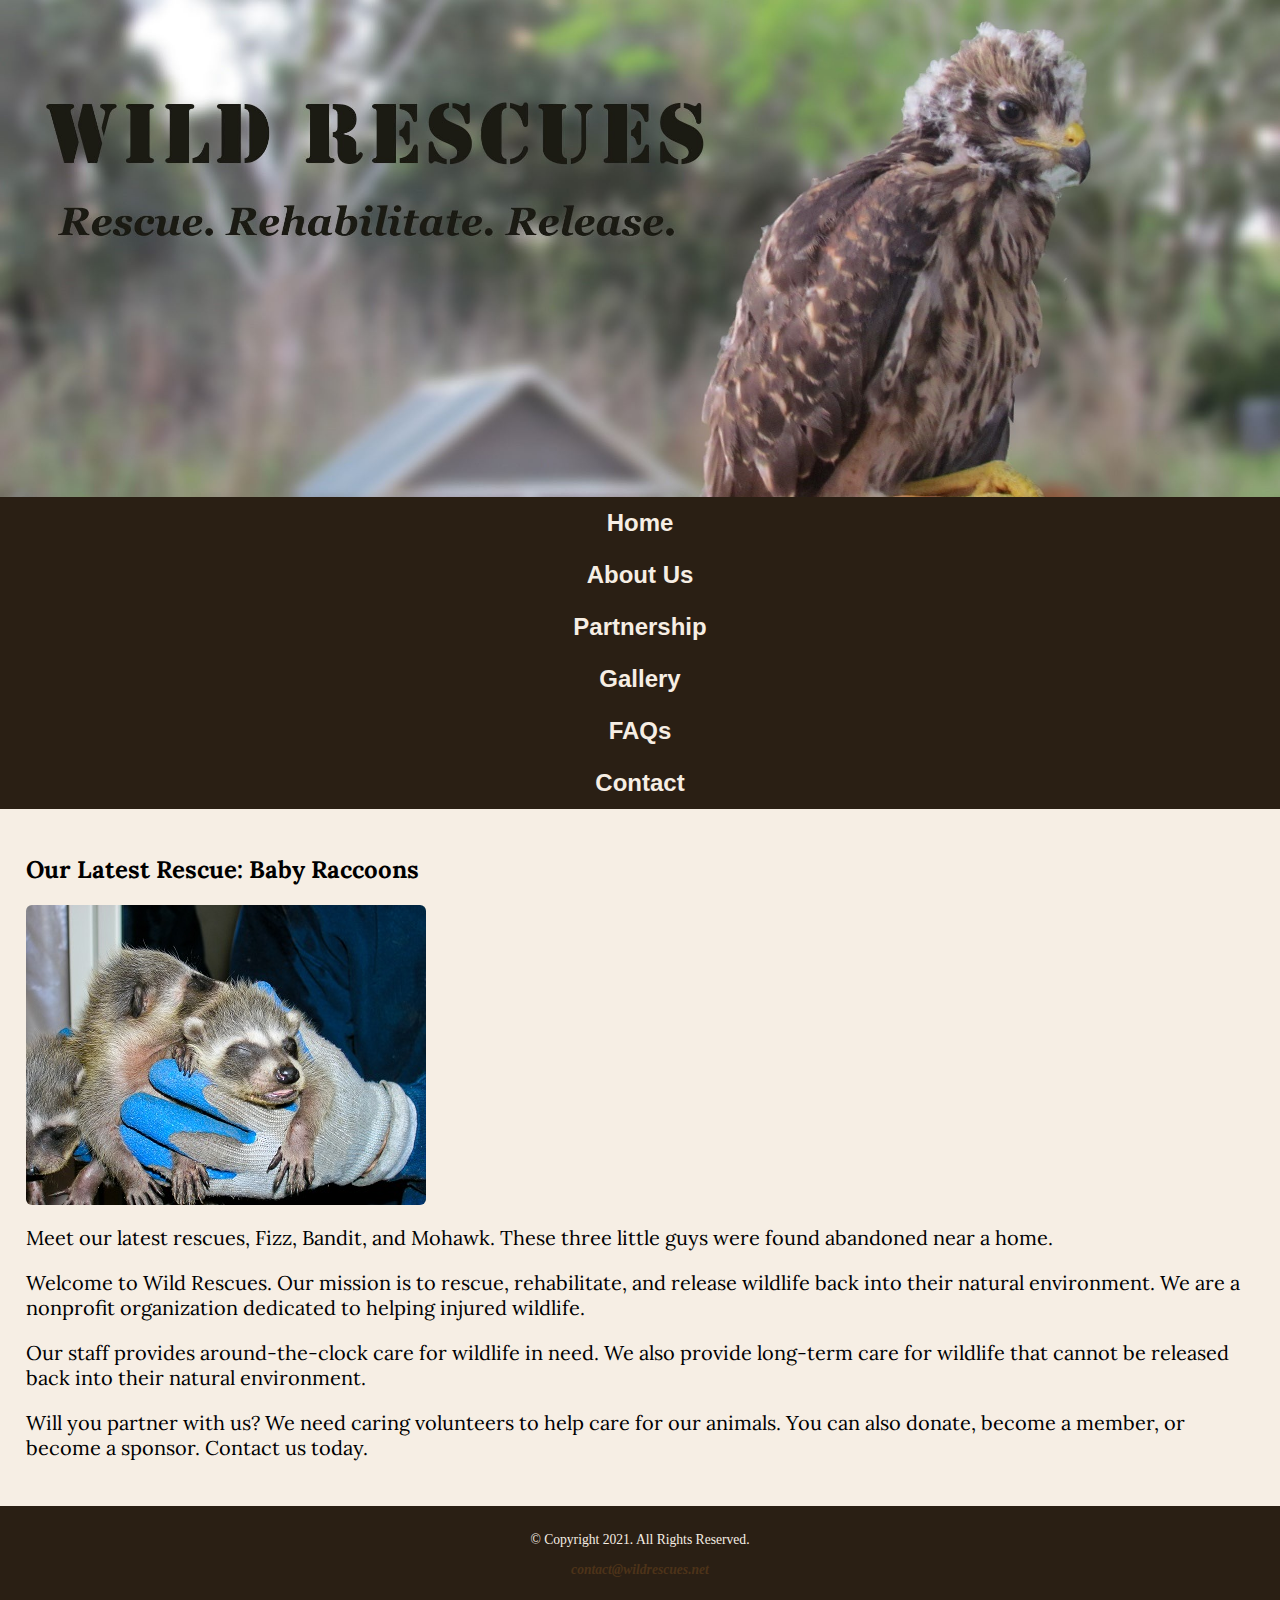
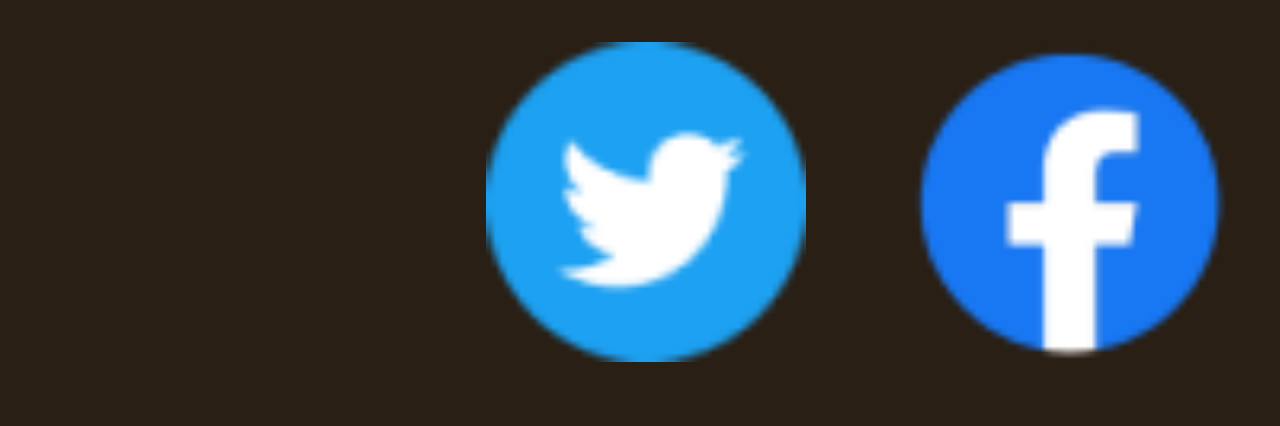
<file: index.html>
<!DOCTYPE html>
<!--
  Student Name: Cameron Merkerson
  File Name: index.html
  Date: 10/08/2022
  -->
<html lang="en">
<head>
	<title>Wildlife Rescue | Wild Rescues</title>
	<meta charset="utf-8">
  <meta name="description" content="Wild Rescues is a local nonprofit organization dedicated to helping injured, neglected, or orphaned wildlife.">
  <meta name="viewport" content="width=device-width, initial-scale=1.0">
  <link href="https://fonts.googleapis.com/css2?family=Emblema+One&family=Lora&display=swap" rel="stylesheet">
  <link rel="stylesheet" href="css/styles.min.css">
  <link rel="shortcut icon" href="images/favicon.ico">
<link rel="icon" type="image/png" sizes="32x32" href="images/favicon-32.png">
<link rel="apple-touch-icon" sizes="180x180" href="images/apple-touch-icon.png">   
<link rel="icon" sizes="192x192" href="images/android-chrome-192.png">
</head>
<body>
   <!-- Skip to Content Link -->  
      <a class="skip" href="#content">Skip to Content</a>
    
      <div id="wrapper">
        <!-- Mobile Nav -->
        <nav class="mobile-nav" class="tab-desk">
        <div id="nav-links">
          <a href="index.html">Home</a>
          <a href="about.html">About Us</a>
          <a href="partnership.html">Partnership</a>
          <a href="gallery.html">Gallery</a>
          <a href="faqs.html">FAQs</a>
          <a href="contact.html">Contact Us</a>
      </div>
          <a class="nav-icon" onclick="menu()">
              <div id="icon">&#9776;</div>
          </a>
          </nav>
          <header>
              <div class="tab-desk">
                <a href="index.html"><img src="images/baby-hawk.jpg" alt="rescued baby hawk"></a>
              </div>
              <div class="mobile">
                  <h1>&#128062; Wild Rescues</h1>
                  <h3>Rescue. Rehabilitate. Release.</h3>
              </div>
          </header>

          <nav>
              <ul>
                  <li><a href="index.html">Home</a></li>  
                  <li><a href="about.html">About Us</a></li> 
                  <li><a href="partnership.html">Partnership</a></li> 
                  <li><a href="gallery.html">Gallery</a></li> 
                  <li><a href="faqs.html">FAQs</a></li> 
                  <li><a href="contact.html">Contact</a></li>
              </ul>
          </nav>
  <main id="content">
    <!-- Use the main area to add the main content to the webpage -->
      <div id="welcome">
        <div id="latest">
          <h2>Our Latest Rescue: Baby Raccoons</h2>
          <img class="round" src="images/baby-raccoons.jpg" alt="hands holding three baby raccoons">
          <p>Meet our latest rescues, Fizz, Bandit, and Mohawk. These three little guys were found abandoned near a home.</div>
      <p>Welcome to Wild Rescues. Our mission is to rescue, rehabilitate, and release wildlife back into their natural environment. We are a nonprofit organization dedicated to helping injured wildlife.</p>
    
      <p>Our staff provides around-the-clock care for wildlife in need. We also provide long-term care for wildlife that cannot be released back into their natural environment.</p>
      
      <p>Will you partner with us? We need caring volunteers to help care for our animals. You can also donate, become a member, or become a sponsor. Contact us today.</p>
    </div>
  </main>
  <footer>
  <p>&copy; Copyright 2021. All Rights Reserved.</p>
    <p><a class="link" href="mailto:contact@wildrescues.net">contact@wildrescues.net</a></p>
    <div class="copyright">
      <p></p>
      <p></p>
    </div>
    <div class="social">
      <a href=https://www.facebook.com target="_blank"><img src="images/facebook-logo.png" alt="Facebook logo"></a>
      <a href=https://www.twitter.com target="_blank"><img src="images/twitter-logo.png" alt="Twitter logo"></a>
    </div>
  </footer>
      <script src="scripts/script.js"></script>
</body>
</html>
</file>
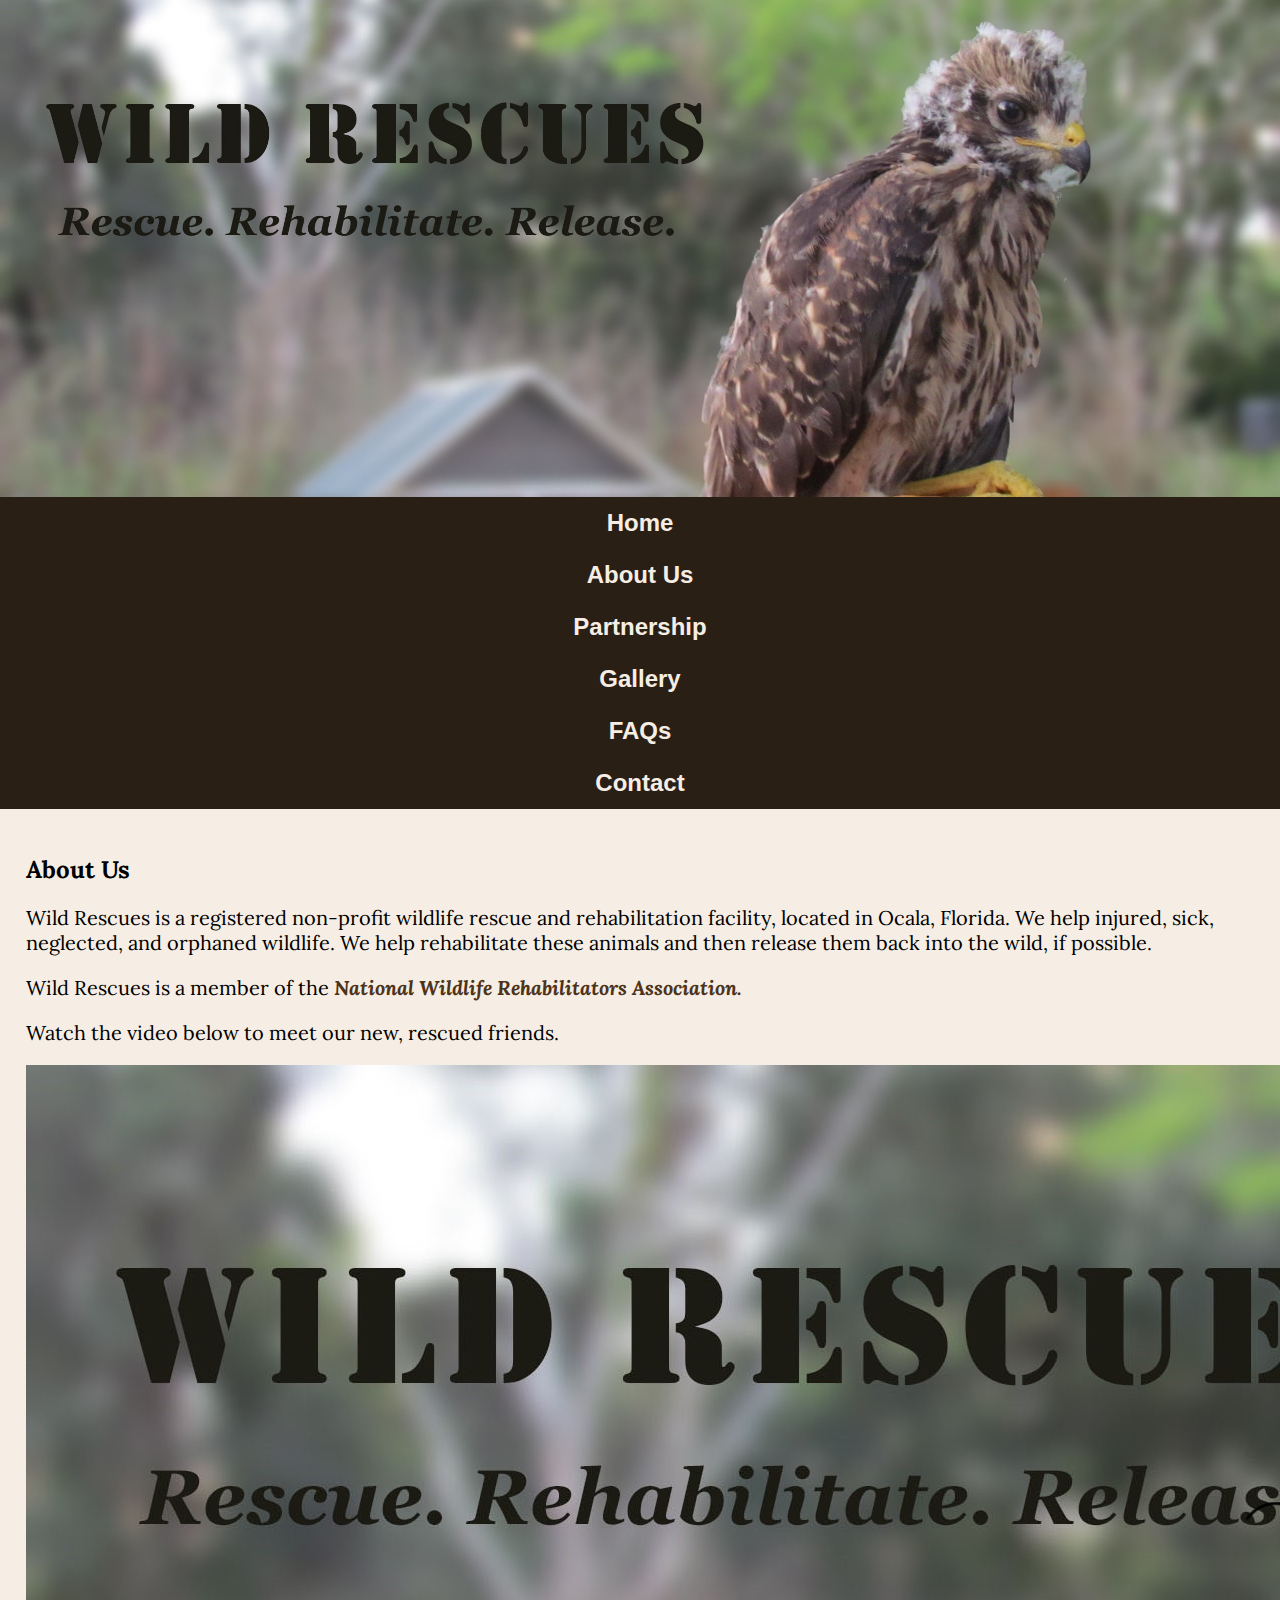
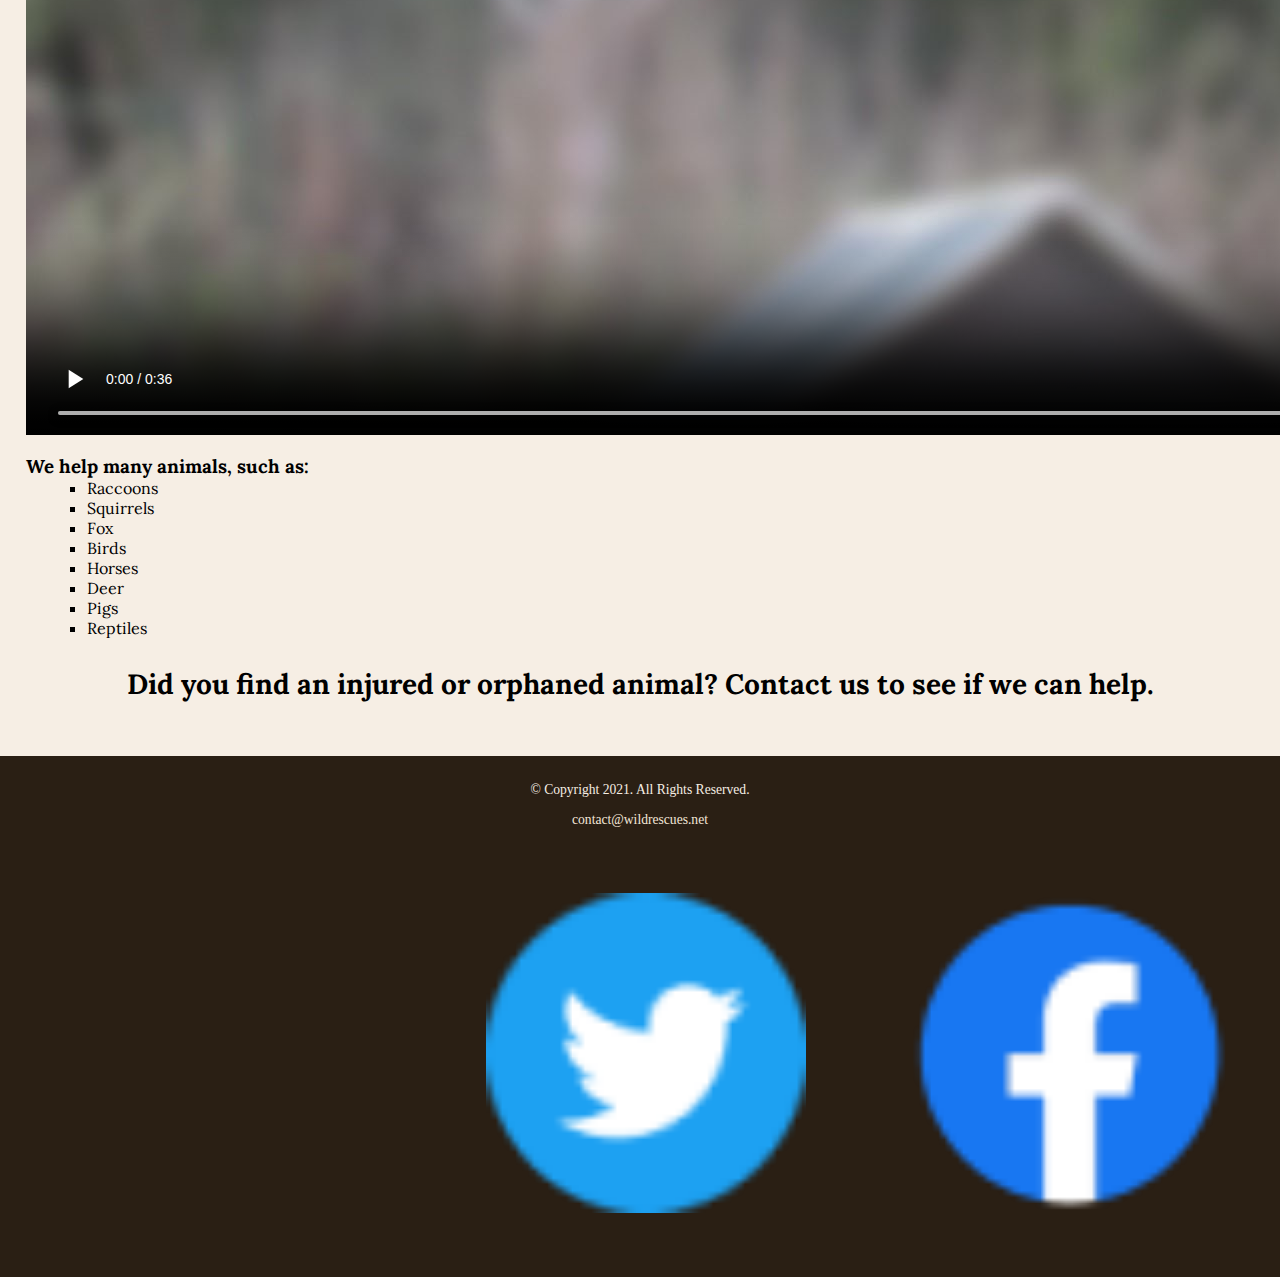
<file: about.html>
<!DOCTYPE html>
<!-- 
	Student Name: Cameron Merkerson
	File Name: about.html
	Today's Date: 10/20/2022
 -->
<html lang="en">
<head>
	<title>Rescue - Rehabilitate | Wild Rescues.</title>
	<meta charset="utf-8">
   <link rel="stylesheet" href="css/styles.min.css">
    <meta name="description" content=" We help rehabilitate local wildlife, such as raccoons, squirrels, fox, birds, deer, horses, pigs, and reptiles.">
    <meta name="viewport" content="width=device-width, initial-scale=1.0">
    <link href="https://fonts.googleapis.com/css?family=Emblema+One|Lora&display=swap" rel="stylesheet">
	<link rel="shortcut icon" href="images/favicon.ico">
	<link rel="icon" type="image/png" sizes="32x32" href="images/favicon-32.png">
    <link rel="apple-touch-icon" sizes="180x180" href="images/apple-touch-icon.png">
	<link rel="icon" sizes="192x192" href="images/android-chrome-192.png">
</head>
<body>
      <!-- Skip to Content Link -->  
      <a class="skip" href="#content">Skip to Content</a>
    
      <div id="wrapper">
        <!-- Mobile Nav -->
        <nav class="mobile-nav" class="tab-desk">
        <div id="nav-links">
          <a href="index.html">Home</a>
          <a href="about.html">About Us</a>
          <a href="partnership.html">Partnership</a>
          <a href="gallery.html">Gallery</a>
          <a href="faqs.html">FAQs</a>
          <a href="contact.html">Contact Us</a>
      </div>
          <a class="nav-icon" onclick="menu()">
              <div id="icon">&#9776;</div>
          </a>
          </nav>
          <header>
              <div class="tab-desk">
                <a href="index.html"><img src="images/baby-hawk.jpg" alt="rescued baby hawk"></a>
              </div>
              <div class="mobile">
                  <h1>&#128062; Wild Rescues</h1>
                  <h3>Rescue. Rehabilitate. Release.</h3>
              </div>
          </header>

          <nav>
              <ul>
                  <li><a href="index.html">Home</a></li>  
                  <li><a href="about.html">About Us</a></li> 
                  <li><a href="partnership.html">Partnership</a></li> 
                  <li><a href="gallery.html">Gallery</a></li> 
                  <li><a href="faqs.html">FAQs</a></li> 
                  <li><a href="contact.html">Contact</a></li>
              </ul>
          </nav>

          <!-- Use the main area to add the main content to the webpage -->
          <main id="content">

              <div id="info">

                  <h2>About Us</h2>
                  <p>Wild Rescues is a registered non-profit wildlife rescue and rehabilitation facility, located in Ocala, Florida. We help injured, sick, neglected, and orphaned wildlife. We help rehabilitate these animals and then release them back into the wild, if possible.</p>
                  <p>Wild Rescues is a member of the <a href="https://www.nwrawildlife.org/" target="_blank" class="link">National Wildlife Rehabilitators Association.</a></p>
                  
                  <p>Watch the video below to meet our new, rescued friends.</p>
                  
                  <video controls poster="images/baby-hawk.jpg">
                      <source src="media/wildrescues.mp4" type="video/mp4">
                      <source src="media/wildrescues.webm" type="video/webm">
                      <track src="media/captions.vtt" kind="captions" srclang="en" label="Captions">
                      <track src="media/descriptions.vtt" kind="descriptions" srclang="en" label="English Descriptions">
                      <p>Your browser does not support the video element.</p>
                  </video>

                  <h3>We help many animals, such as:</h3>
                  <ul>
                      <li>Raccoons</li>
                      <li>Squirrels</li>
                      <li>Fox</li>
                      <li>Birds</li>
                      <li>Horses</li>
                      <li>Deer</li>
                      <li>Pigs</li>
                      <li>Reptiles</li>
                  </ul>

                  <p class="action">Did you find an injured or orphaned animal? Contact us to see if we can help.</p>

              </div>

          </main>

        <footer>
            <p>&copy; Copyright 2021. All Rights Reserved.</p>
            <p><a href="mailto:contact@wildrescues.net">contact@wildrescues.net</a></p>
            <div class="copyright">
      <p></p>
      <p></p>
    </div>
    <div class="social">
      <a href=https://www.facebook.com target="_blank"><img src="images/facebook-logo.png" alt="Facebook logo"></a>
      <a href=https://www.twitter.com target="_blank"><img src="images/twitter-logo.png" alt="Twitter logo"></a>
    </div>
        </footer>
        
    </div>
      <script src="scripts/script.js"></script>
</body>
</html>
</file>
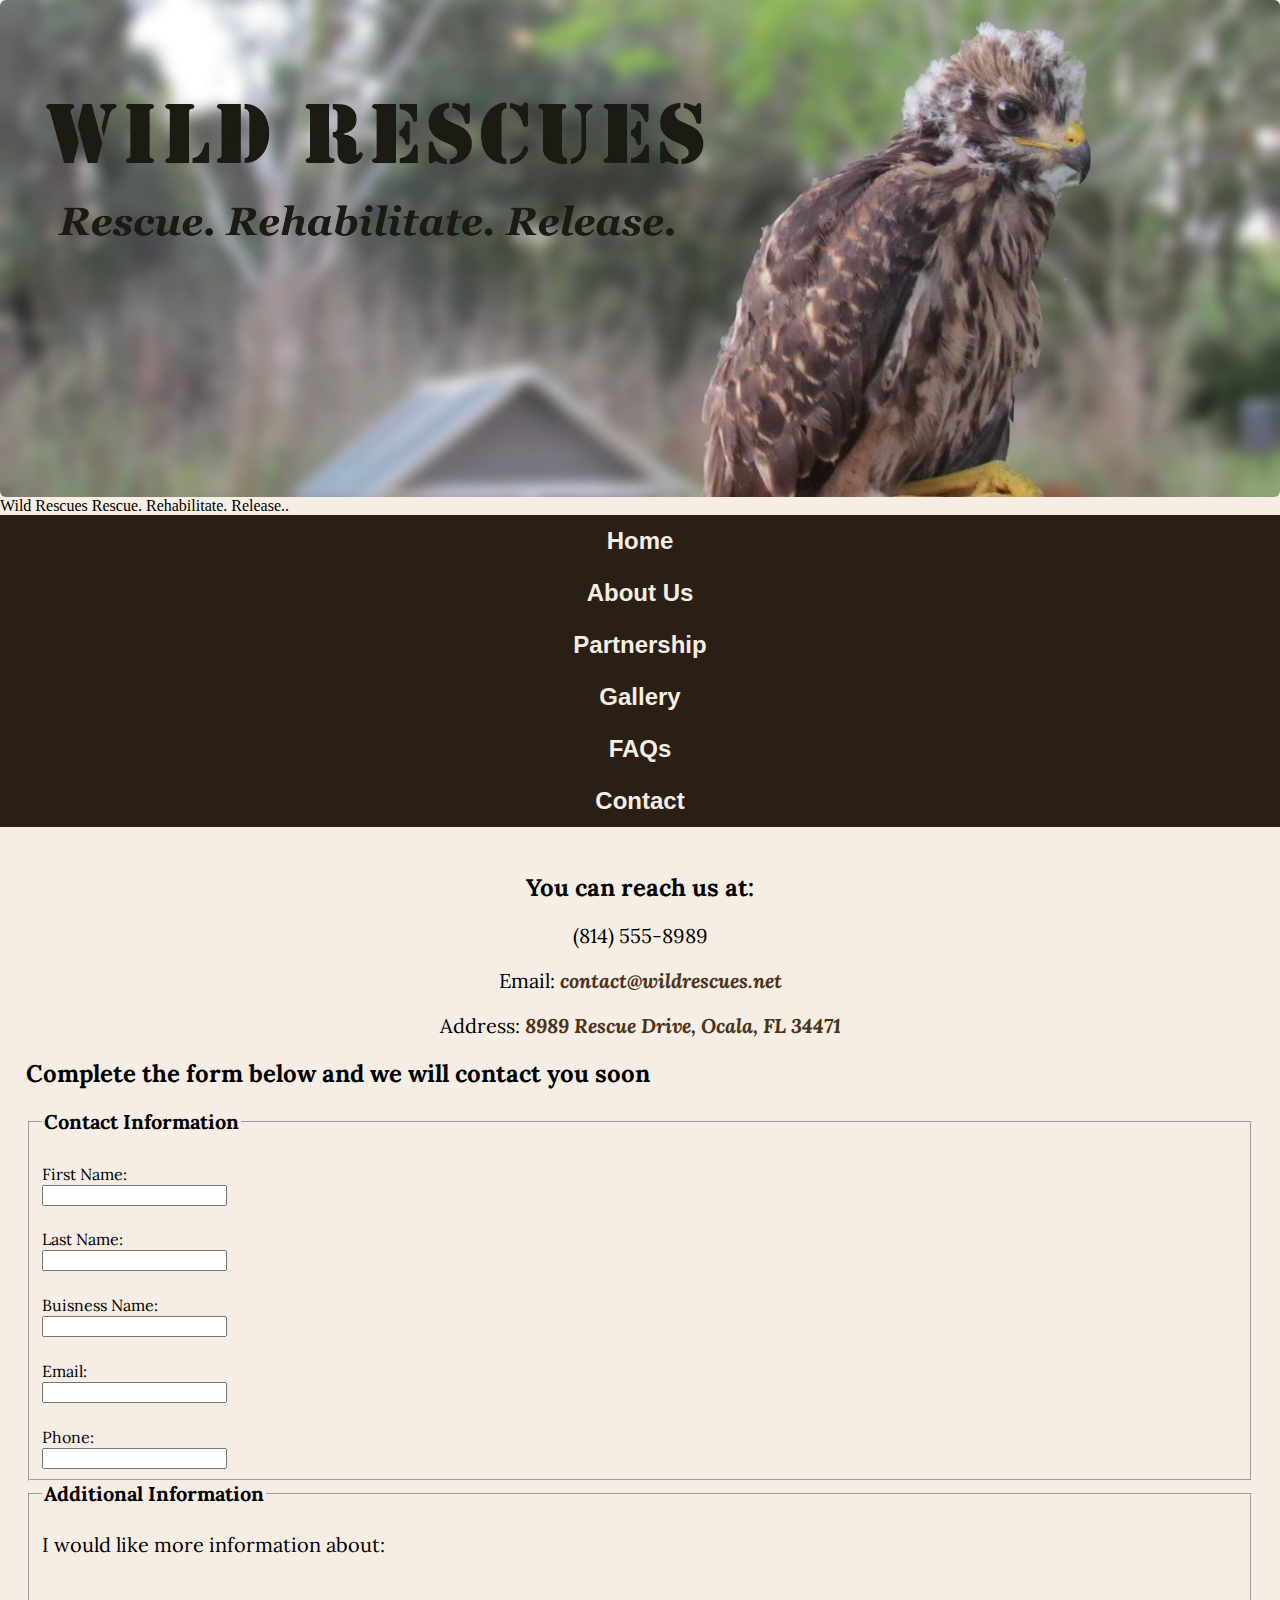
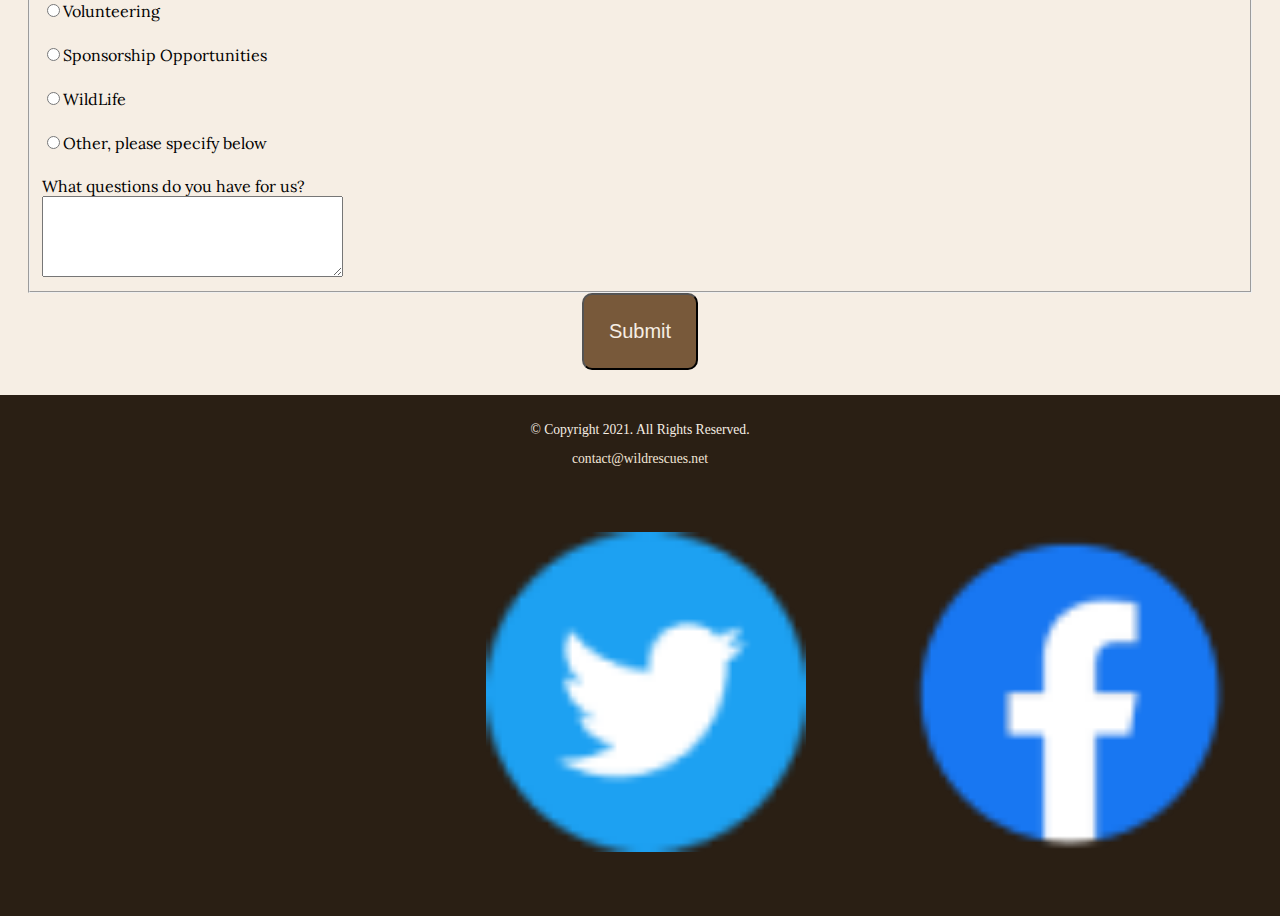
<file: contact.html>
<!DOCTYPE html>
<!--
  Student Name: Cameron Merkerson
  File Name: contact.html
  Date: 08/27/2022
  -->
<html lang="en">
<head>
	<title>Contact Us - Location | Wild Rescues</title>
	<meta charset="utf-8">
  <meta name="description" content="Contact us at (814)555-8989 or visit us at 8989 Rescue Drive, Ocala, FL for more information.">
  <meta name="viewport" content="width=device-width, initial-scale=1.0">
  <link href="https://fonts.googleapis.com/css2?family=Emblema+One&family=Lora&display=swap" rel="stylesheet">
  <link rel="stylesheet" href="css/styles.min.css">
  <link rel="shortcut icon" href="images/favicon.ico">
<link rel="icon" type="image/png" sizes="32x32" href="images/favicon-32.png">
<link rel="apple-touch-icon" sizes="180x180" href="images/apple-touch-icon.png">   
<link rel="icon" sizes="192x192" href="images/android-chrome-192.png">
</head>
<body>
   <!-- Skip to Content Link -->  
<a class="skip" href="#content">Skip to Content</a>

      <div id="wrapper">
      <!-- Mobile Nav -->
        <nav class="mobile-nav" class="tab-desk">
              <div id="nav-links">
                  <a href="index.html">Home</a>
                  <a href="about.html">About Us</a>
                  <a href="partnership.html">Partnership</a>
                  <a href="gallery.html">Gallery</a>
                  <a href="faqs.html">FAQs</a>
                  <a href="contact.html">Contact Us</a>
              </div>
              <a class="nav-icon" onclick="menu()">
              <div id="icon">&#9776;</div>
              </a>
          </nav>
        <header>
    <div class="tab-desk">
    <div class="mobile"> <h1>&#128062; Wild Rescues</h1> <h3>Rescue. Rehabilitate. Release.</h3></div>
      <img class="round" src="images/baby-hawk.jpg" alt="rescued baby hawk">
      Wild Rescues
      Rescue. Rehabilitate. Release..
      </div>
        </header>
        <nav>
          <ul>
            <li><a href="index.html"> Home</a></li>
            <li><a href="about.html">About Us</a></li>
            <li><a href="partnership.html">Partnership</a></li>
            <li><a href="gallery.html">Gallery</a></li>
            <li><a href="faqs.html">FAQs </a></li>
            <li><a href="contact.html">Contact</a></li>
          </ul>
        </nav>
        <main id="content">
          <!-- Use the main area to add the main content to the webpage -->
          <div id="contact">
              <h2>You can reach us at:</h2>
              <p class="tel-link round mobile"> <a href="(814)555-8989"><a>
              <p class="tab-desk">(814) 555-8989</p>
              <p>Email: <a href="mailto:contact@wildrescues.net" class="link">contact@wildrescues.net</a></p>
              <p>Address:<a href="https://goo.gl/maps/BTJzjc2tALd4RDWA8" class="link"> 8989 Rescue Drive, Ocala, FL 34471</a></p> </div>
          <div id="form">
            <h2>Complete the form below and we will contact you soon</h2>
            <form class="form-grid">
            <!-- Start Form -->
          <fieldset>
            <legend>Contact Information</legend>
            <label for="fName">First Name:</label>  <input type="text" name="fName" id="fName">
            <label for="lName">Last Name:</label>  <input type="text" name="lName" id="lName">
            <label for="bName">Buisness Name:</label>  <input type="text" name="lName" id="lName"> 
            <label for="email">Email:</label>  <input type="email" name="email" id="email">
            <label for="phone">Phone:</label>  <input type="tel" id="phone" name="phone">
          </fieldset>
          <fieldset>
            <legend>Additional Information</legend>
            <p>I would like more information about:</p>
            <label for="vol"><input type="radio" name="info" id="vol" value="Volunteering">Volunteering</label>
            <label for="sponsor"><input type="radio" name="info" id="sponsor" value="Sponsorship Opportunities">Sponsorship Opportunities</label>
            <label for="wild"><input type="radio" name="info" id="wild" value="WildLife">WildLife</label>
            <label for="other"><input type="radio" name="info"  id="other" value="Other">Other, please specify below</label>
            <label for="questions">What questions do you have for us?</label>
            <textarea name="questions" id="questions" rows="5" cols="35"></textarea>
            </fieldset>
          <input type="submit" id="submit" value="Submit" class="btn"></button>
          </form>
          </div>
        </main>
  <footer>
  <p>&copy; Copyright 2021. All Rights Reserved.</p>
    <p><a href="mailto:contact@wildrescues.net">contact@wildrescues.net</a></p>

    <div class="copyright">
      <p></p>
      <p></p>
    </div>
    <div class="social">
      <a href=https://www.facebook.com target="_blank"><img src="images/facebook-logo.png" alt="Facebook logo"></a>
      <a href=https://www.twitter.com target="_blank"><img src="images/twitter-logo.png" alt="Twitter logo"></a>
    </div>
  </footer>
      <script src="scripts/script.js"></script>
</body>
</file>
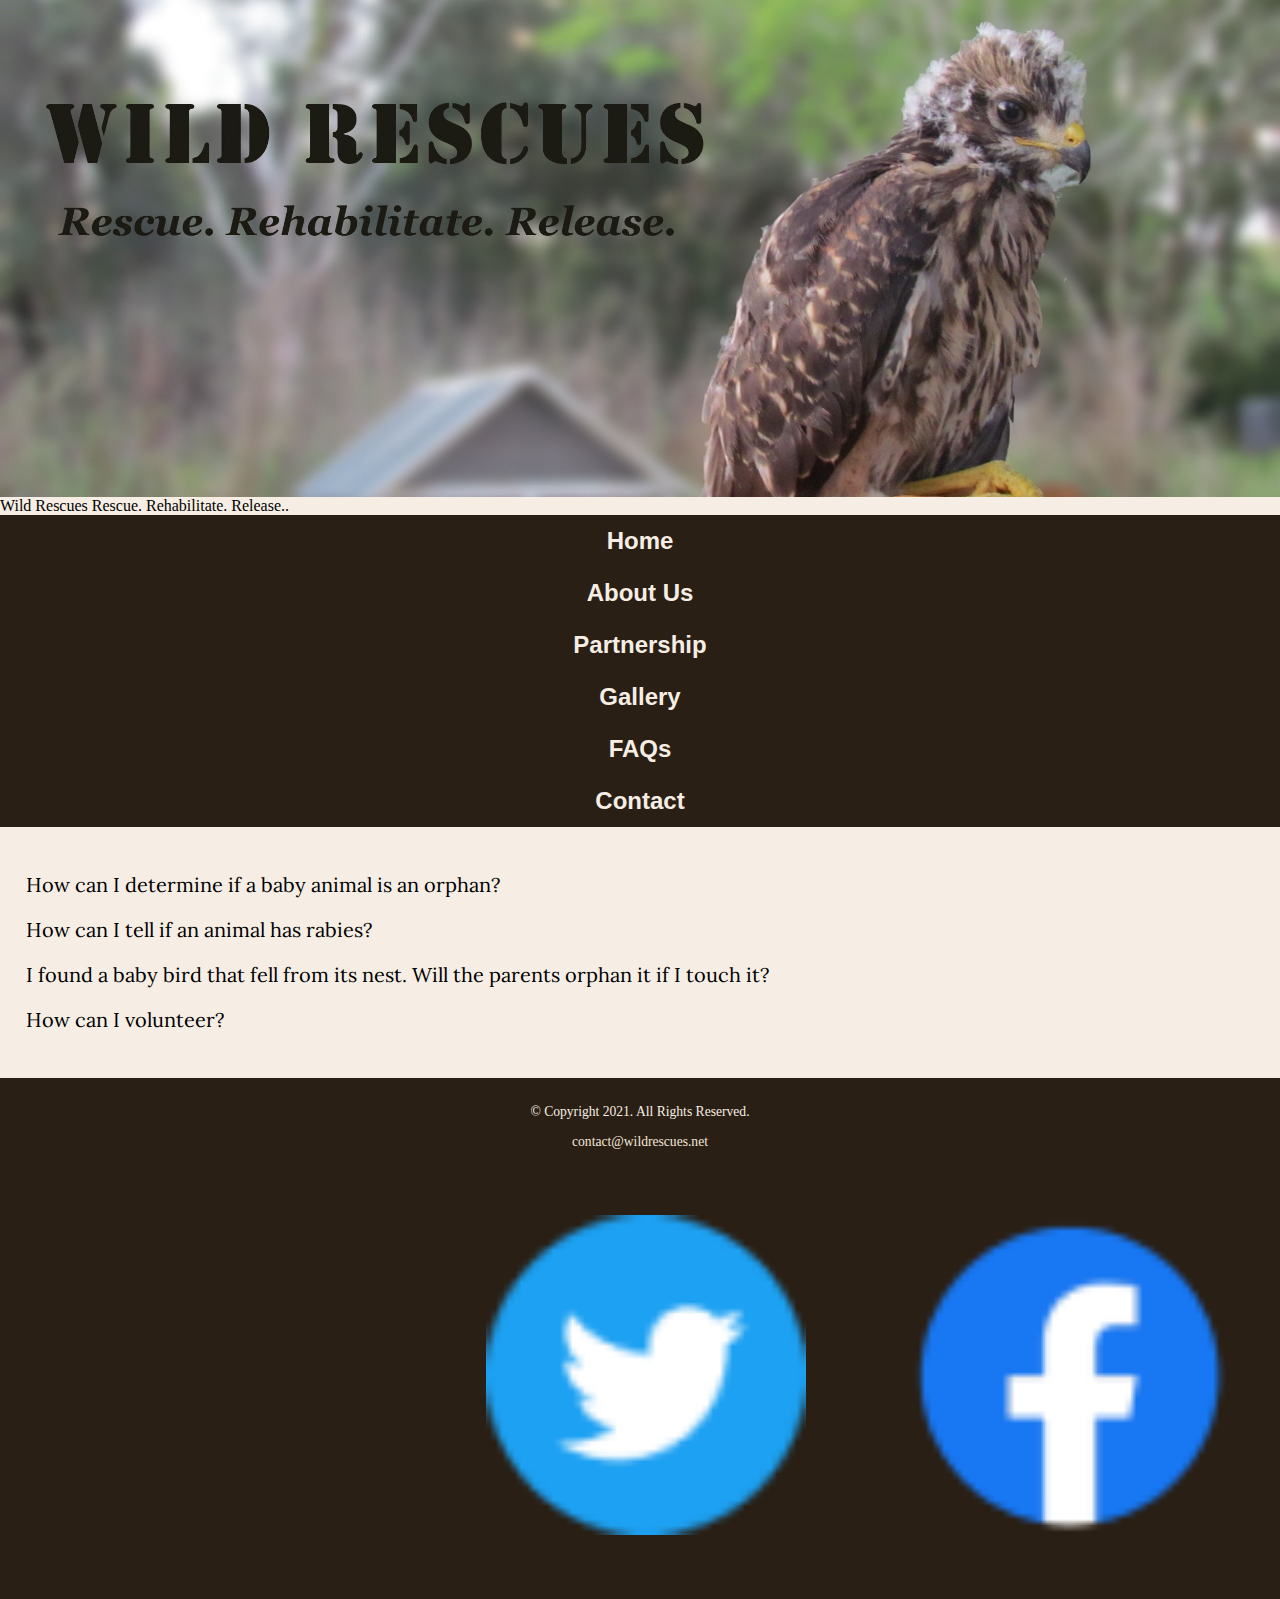
<file: faqs.html>
<!DOCTYPE html>
<!--
  Student Name: Cameron Merkerson
  File Name: faqs.html
  Date: 10/10/2022
  -->
<html lang="en">
<head>
	<title>FAQs | Wild Rescues</title>
	<meta charset="utf-8">
  <meta name="description" content="Get answers to our most frequently asked questions.">
  <meta name="viewport" content="width=device-width, initial-scale=1.0">
  <link href="https://fonts.googleapis.com/css2?family=Emblema+One&family=Lora&display=swap" rel="stylesheet">
  <link rel="stylesheet" href="css/styles.min.css">
  <link rel="shortcut icon" href="images/favicon.ico">
<link rel="icon" type="image/png" sizes="32x32" href="images/favicon-32.png">
<link rel="apple-touch-icon" sizes="180x180" href="images/apple-touch-icon.png">   
<link rel="icon" sizes="192x192" href="images/android-chrome-192.png">
</head>
<body>
   <!-- Skip to Content Link -->  
<a class="skip" href="#content">Skip to Content</a>

      <div id="wrapper">
        <!-- Mobile Nav -->
        <nav class="mobile-nav" class="tab-desk">
            <div id="nav-links">
                <a href="index.html">Home</a>
                <a href="about.html">About Us</a>
                <a href="partnership.html">Partnership</a>
                <a href="gallery.html">Gallery</a>
                <a href="faqs.html">FAQs</a>
                <a href="contact.html">Contact Us</a>
            </div>
                <a class="nav-icon" onclick="menu()">
                    <div id="icon">&#9776;</div>
                </a>
        </nav>
        <header>
            <div class="tab-desk">
            <div class="mobile"> <h1>&#128062; Wild Rescues</h1> <h3>Rescue. Rehabilitate. Release.</h3></div>
              <img src="images/baby-hawk.jpg" alt="rescued baby hawk">
              Wild Rescues
              Rescue. Rehabilitate. Release..
            </div>
          </header>
          <nav>
            <ul>
              <li><a href="index.html"> Home</a> </li>
              <li><a href="about.html">About Us</a> </li>
              <li><a href="partnership.html">Partnership</a> </li>
              <li><a href="gallery.html">Gallery</a> </li>
              <li><a href="faqs.html">FAQs </a> </li>
              <li><a href="contact.html">Contact</a></li>
            </ul>

          </nav>
          <main id="content">
            <!-- Use the main area to add the main content to the webpage -->
            <div id="questions">
                <p onclick="ans1()">How can I determine if a baby animal is an orphan?</p>
                <p onclick="ans2()">How can I tell if an animal has rabies?</p>
                <p onclick="ans3()">I found a baby bird that fell from its nest. Will the parents orphan it if I touch it?</p>
                <p onclick="ans4()">How can I volunteer?</p>
              
            </div>
            <div id="answer">

                <h2>Answer:</h2>
                <p></p>
            </div>
          </main>
  <footer>
    <p>&copy; Copyright 2021. All Rights Reserved.</p>
    <p><a href="mailto:contact@wildrescues.net">contact@wildrescues.net</a></p>
    <div class="copyright">
      <p></p>
      <p></p>
    </div>
    <div class="social">
      <a href=https://www.facebook.com target="_blank"><img src="images/facebook-logo.png" alt="Facebook logo"></a>
      <a href=https://www.twitter.com target="_blank"><img src="images/twitter-logo.png" alt="Twitter logo"></a>
    </div>
  </footer>
      <script src="scripts/script.js"></script>
</body>
</file>
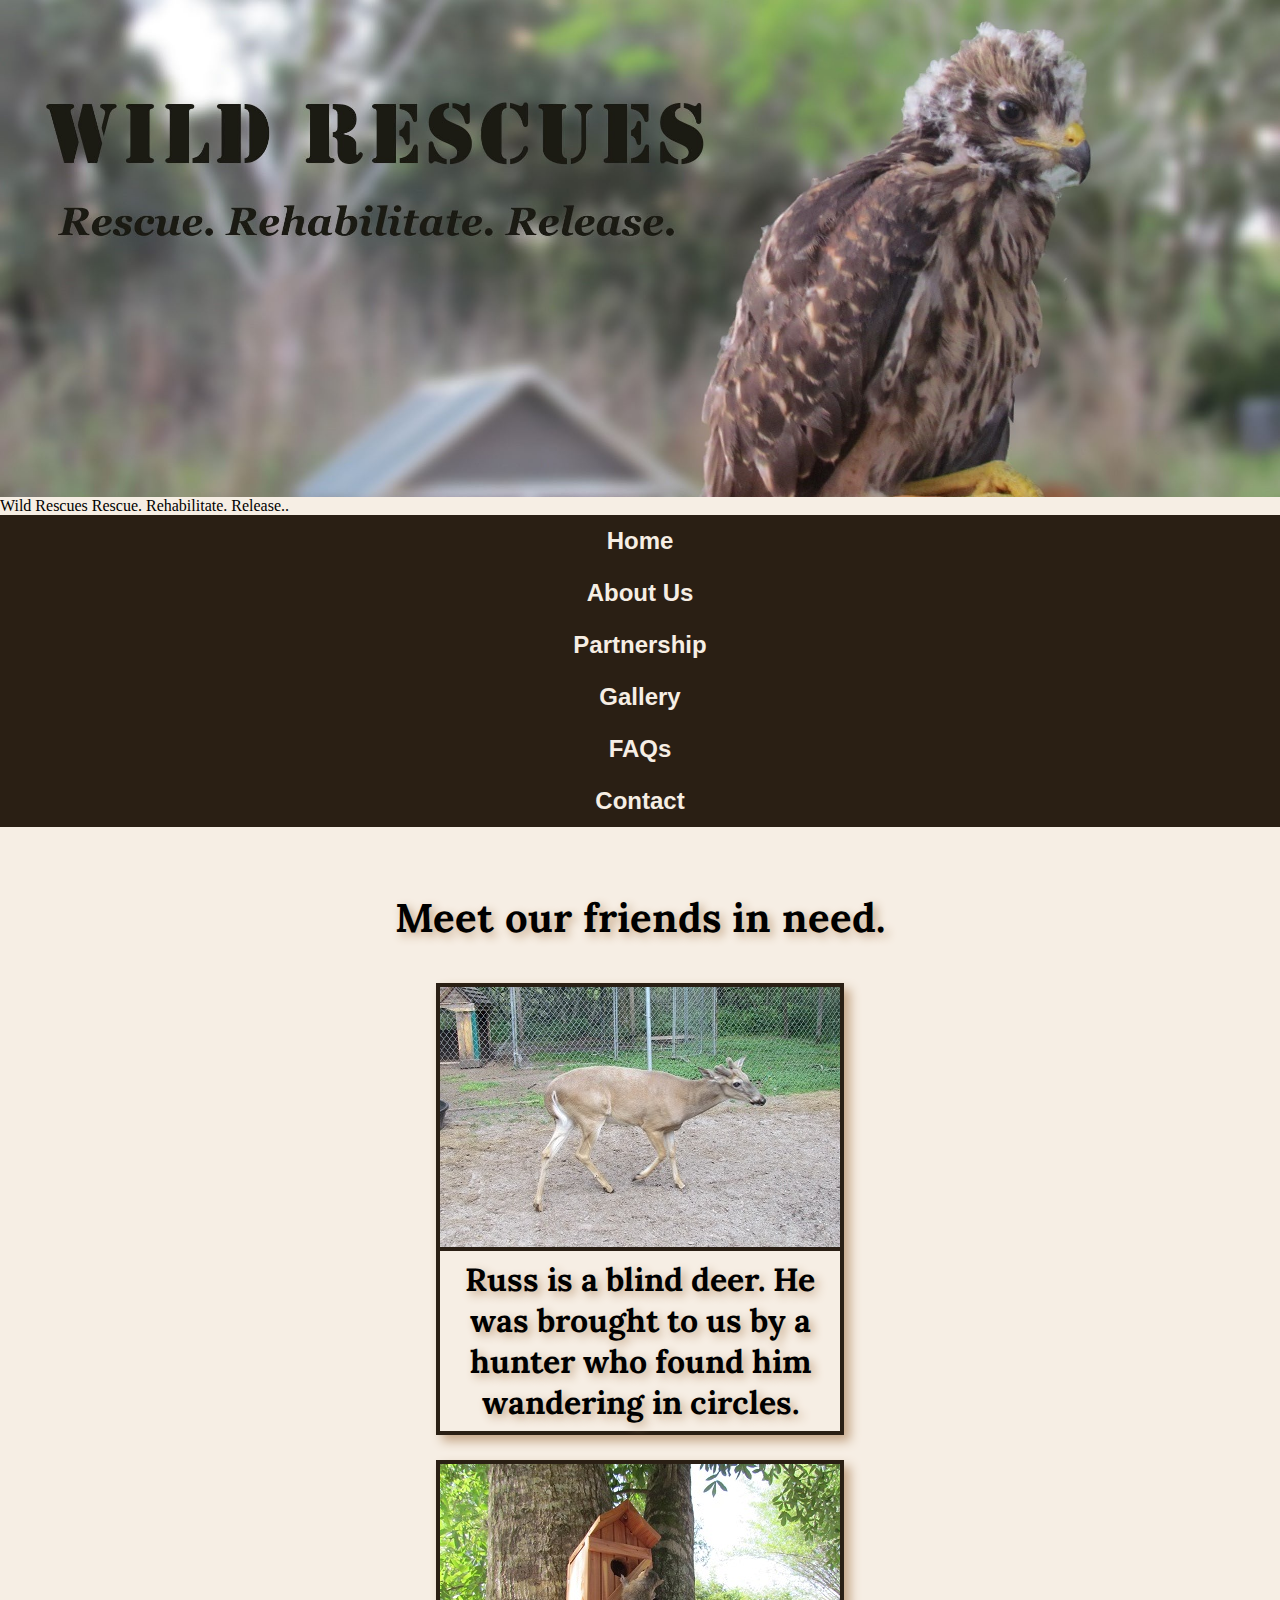
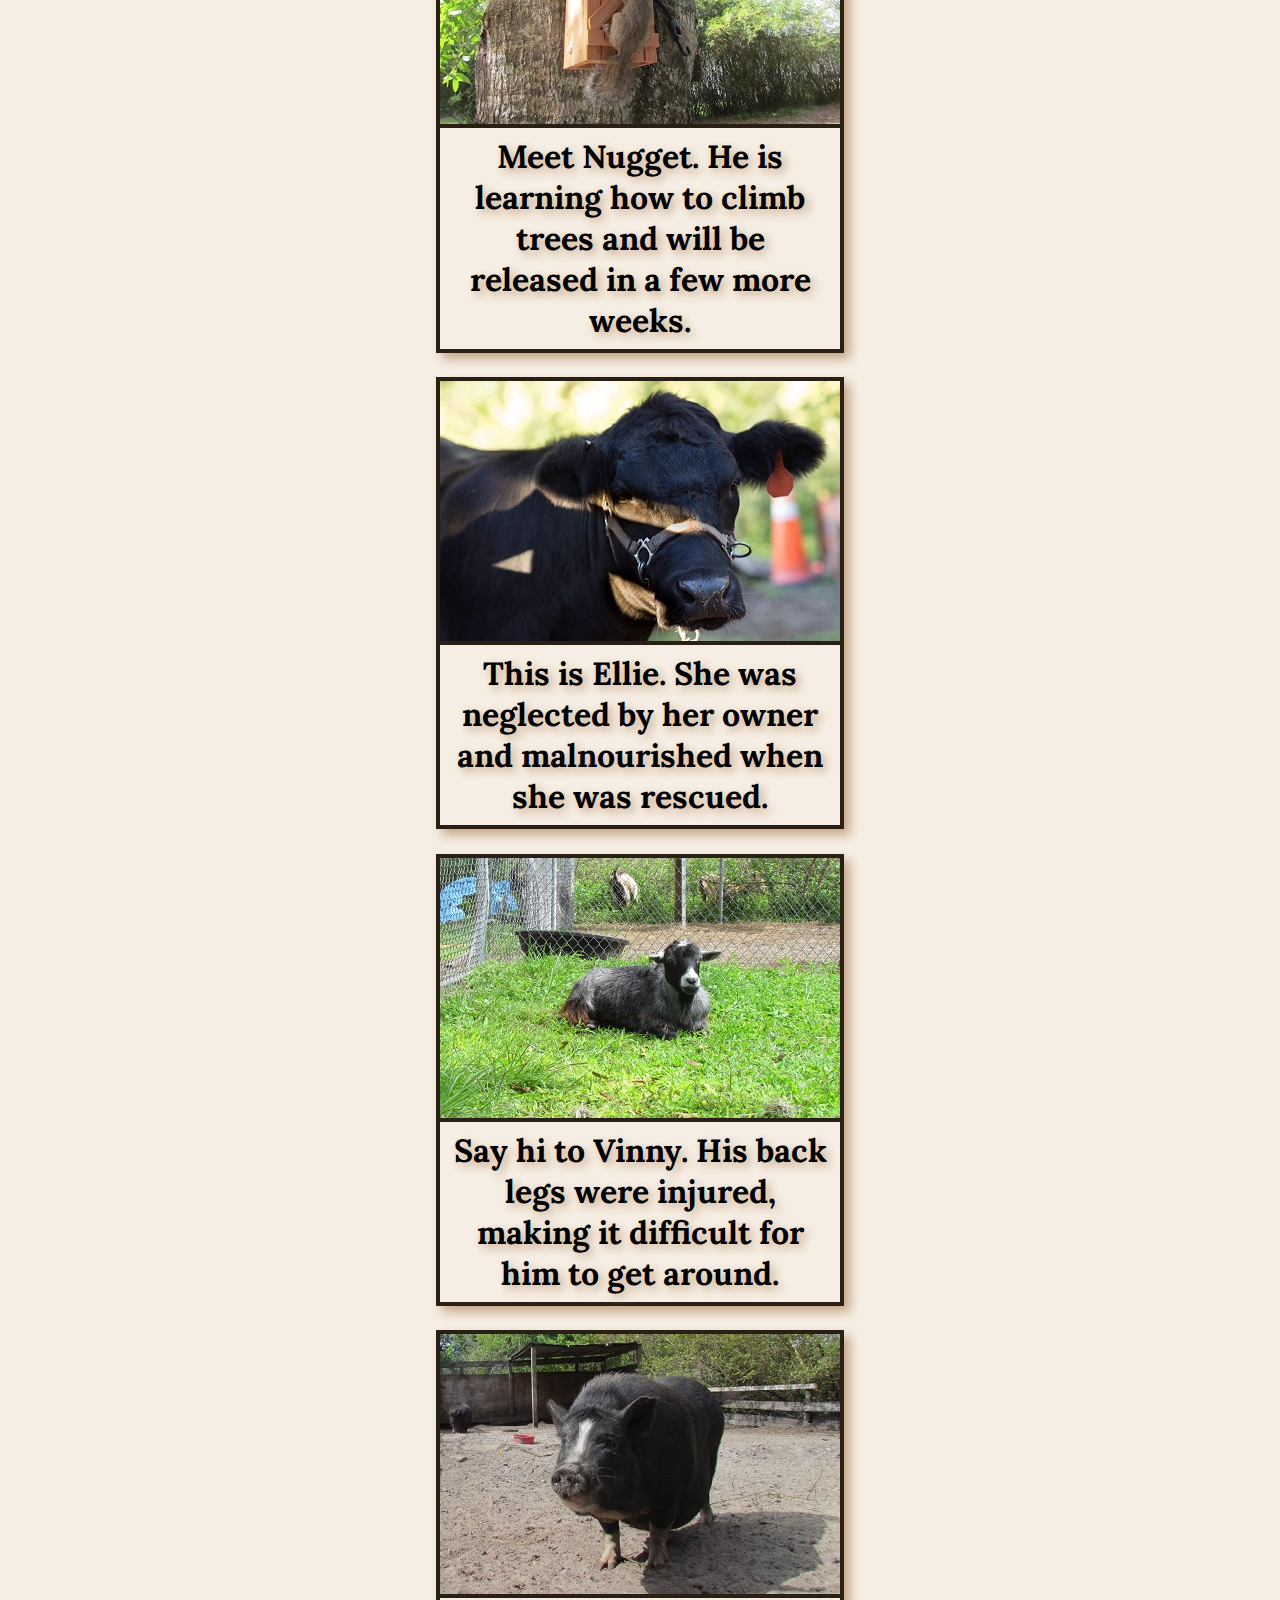
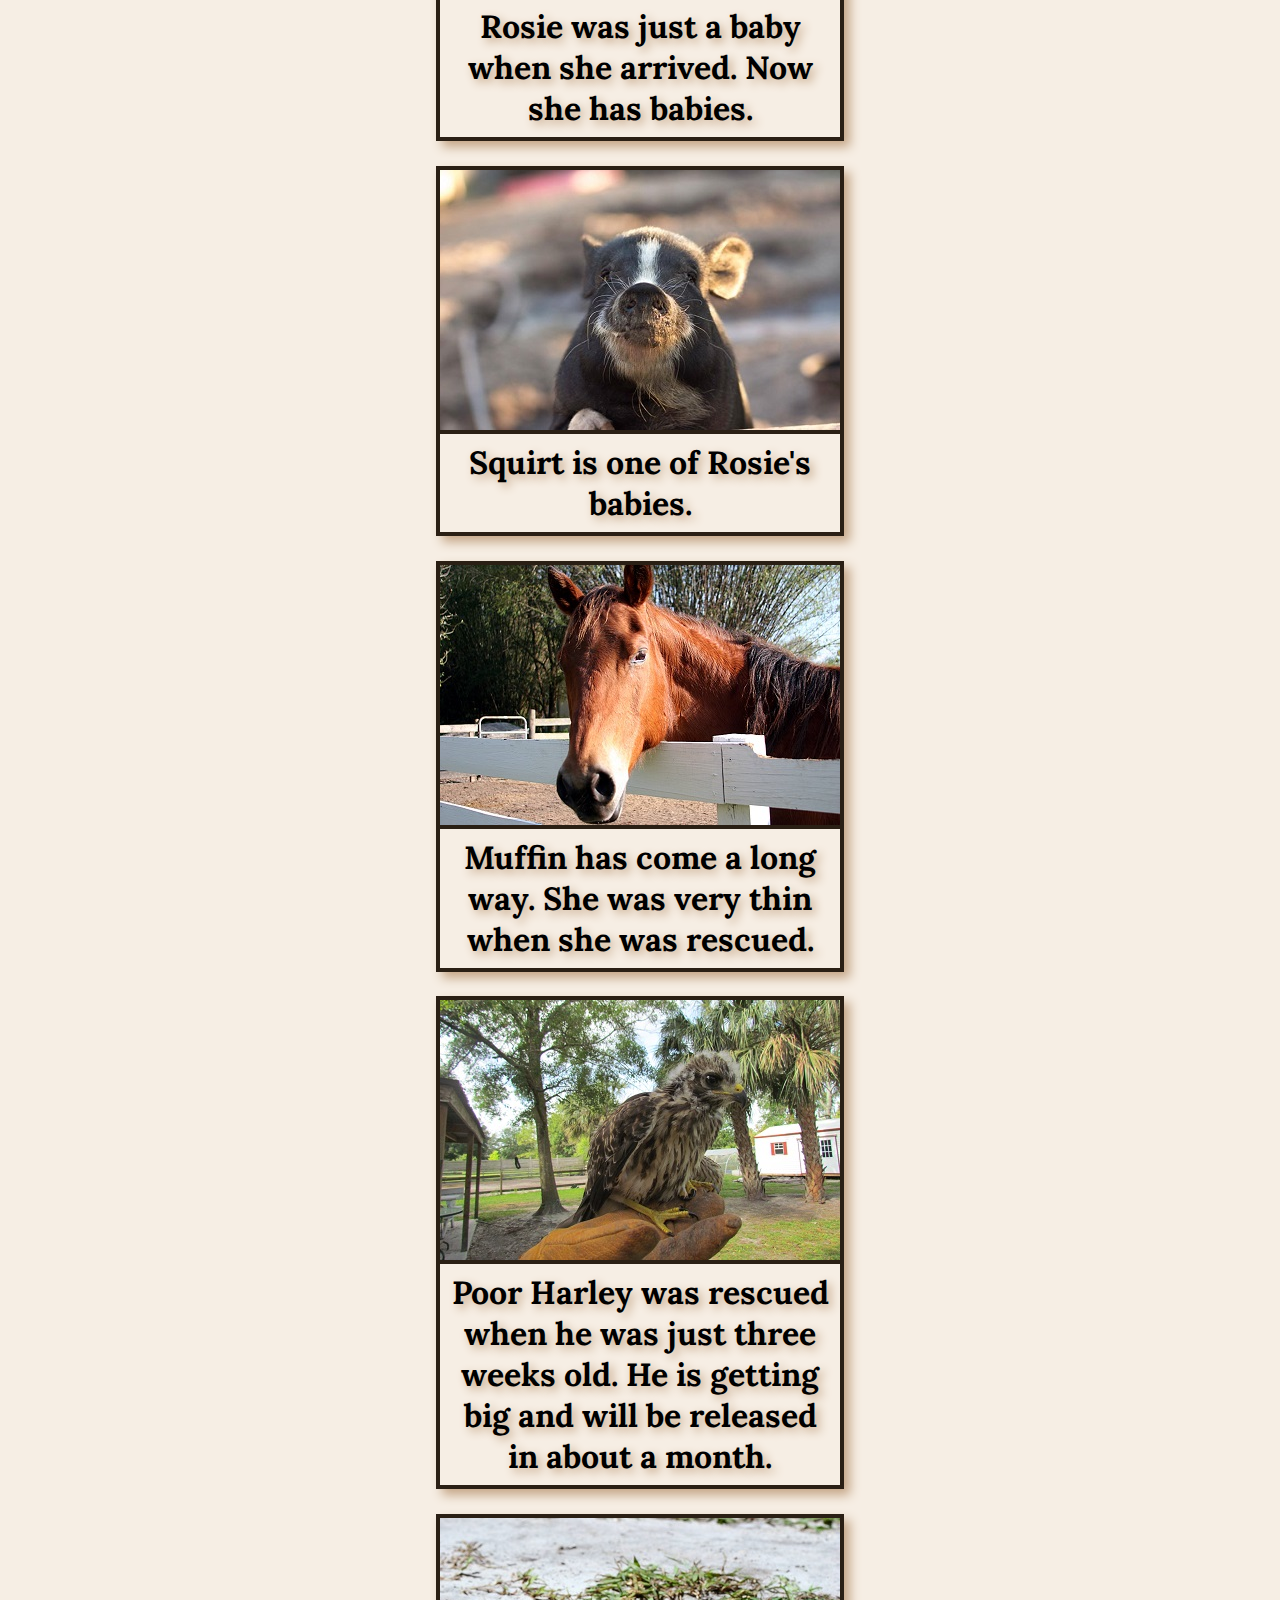
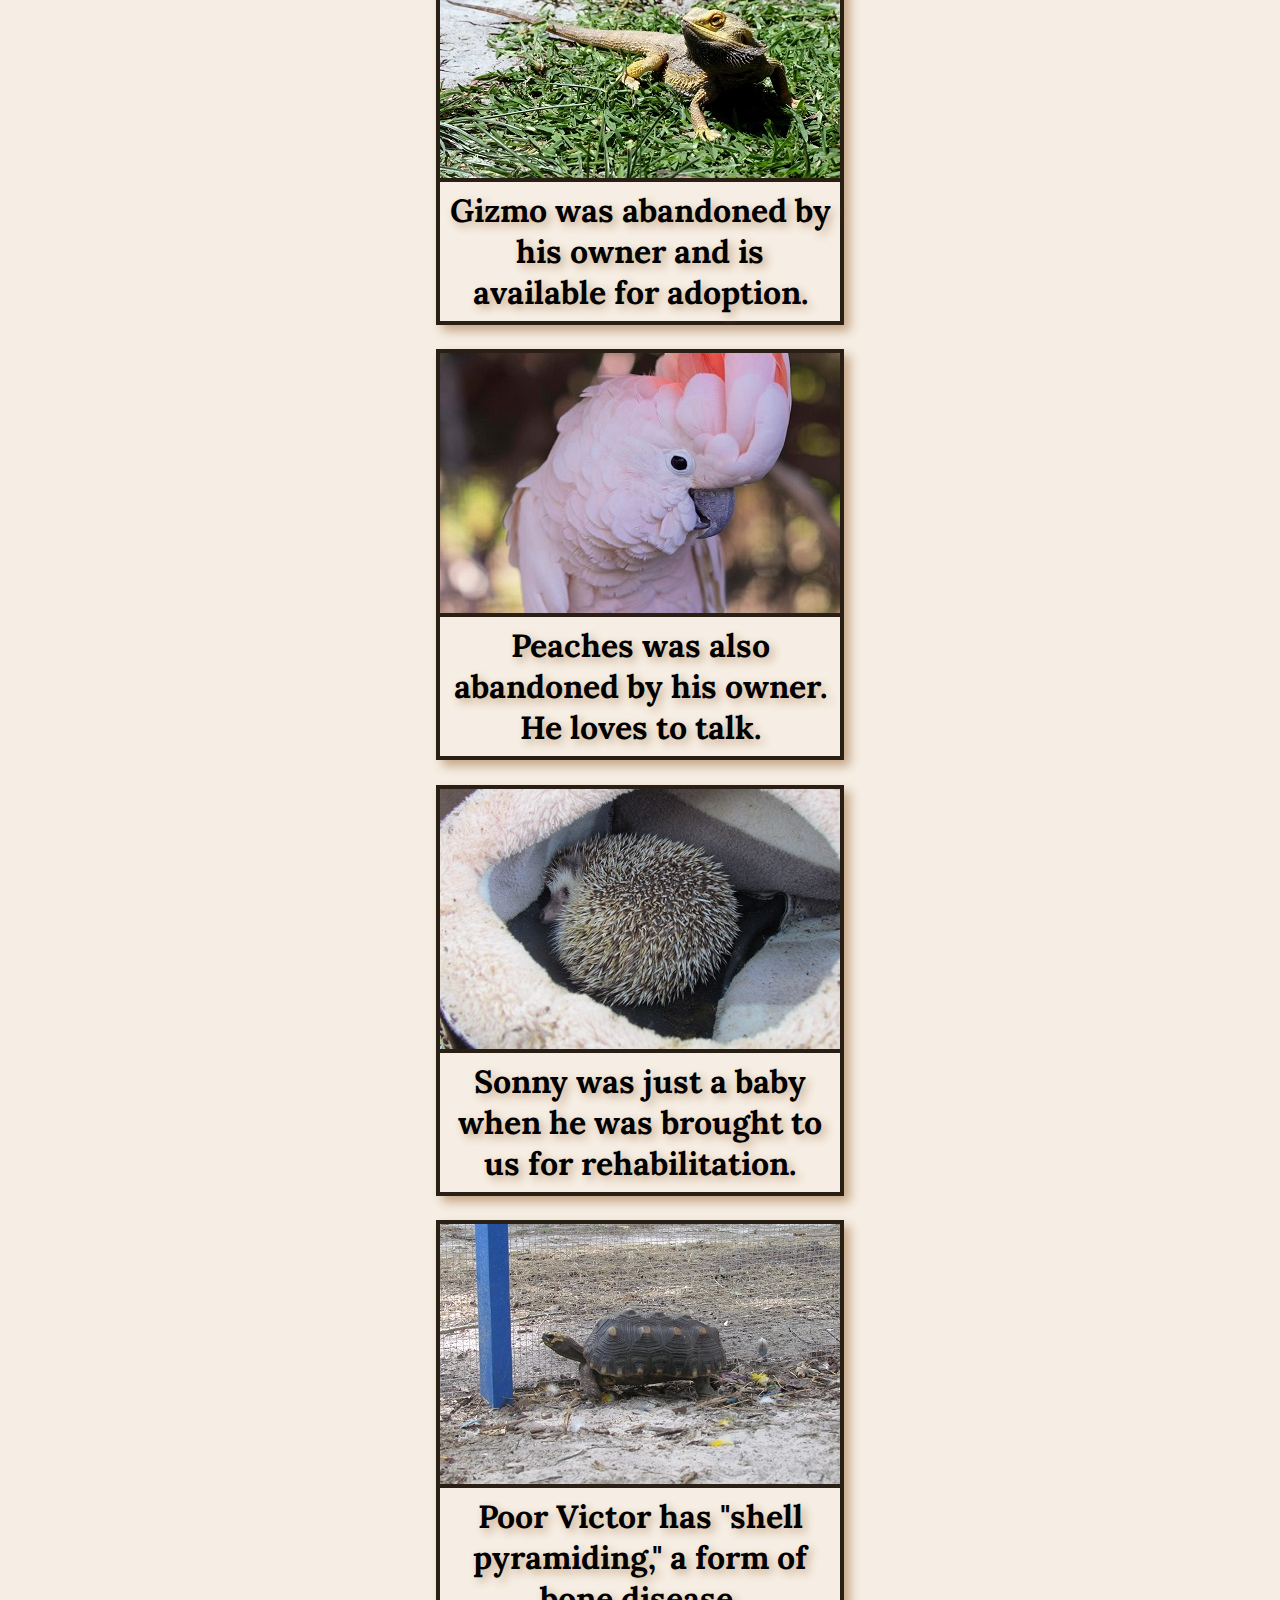
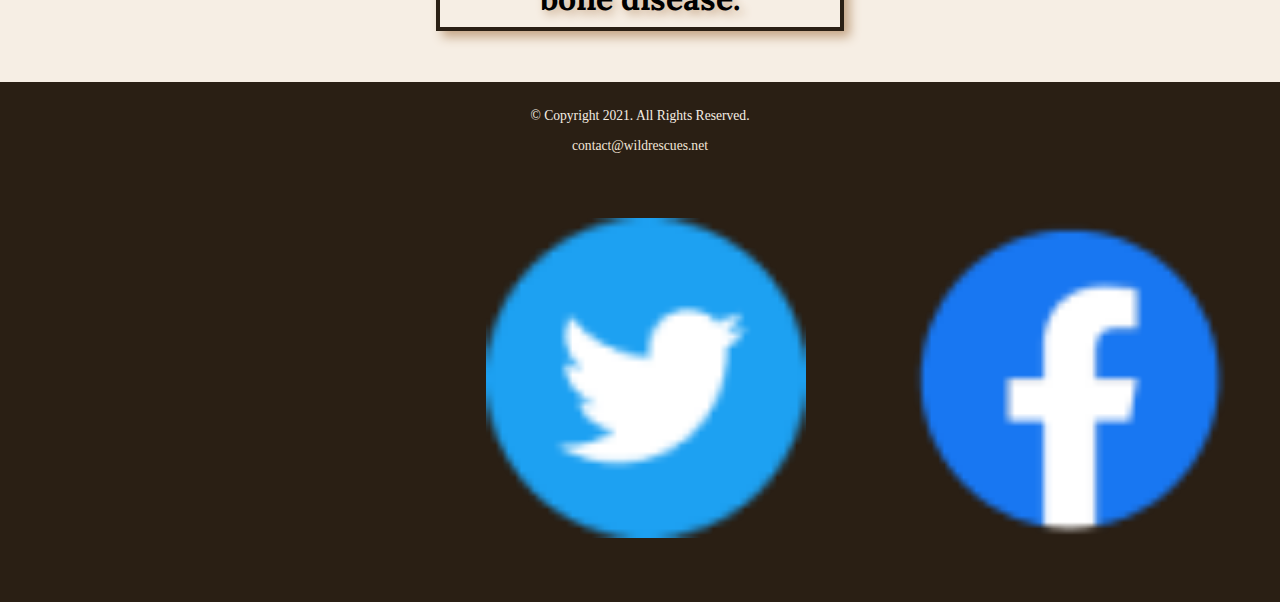
<file: gallery.html>
<!DOCTYPE html>
<!--
  Student Name: Cameron Merkerson
  File Name: gallery.html
  Date: 10/2/2022
  -->
<html lang="en">
<head>
	<title>Gallery | Wild Rescues. </title>
	<meta charset="utf-8">
  <meta name="description" content="Meet our rescued friends. We have horses, goats, squirrels, pigs, deer, cows, rabbits, birds, turtles, and many more.">
  <meta name="viewport" content="width=device-width, initial-scale=1.0">
  <link href="https://fonts.googleapis.com/css2?family=Emblema+One&family=Lora&display=swap" rel="stylesheet">
  <link rel="stylesheet" href="css/styles.min.css">
  <link rel="shortcut icon" href="images/favicon.ico">
<link rel="icon" type="image/png" sizes="32x32" href="images/favicon-32.png">
<link rel="apple-touch-icon" sizes="180x180" href="images/apple-touch-icon.png">   
<link rel="icon" sizes="192x192" href="images/android-chrome-192.png">
</head>
<body>
   <!-- Skip to Content Link -->  
<a class="skip" href="#content">Skip to Content</a>

          <div id="wrapper">
            <!-- Mobile Nav -->
      <nav class="mobile-nav" class="tab-desk">
            <div id="nav-links">
                <a href="index.html">Home</a>
                <a href="about.html">About Us</a>
                <a href="partnership.html">Partnership</a>
                <a href="gallery.html">Gallery</a>
                <a href="faqs.html">FAQs</a>
                <a href="contact.html">Contact Us</a>
            </div>
            <a class="nav-icon" onclick="menu()">
            <div id="icon">&#9776;</div>
            </a>
        </nav>
        <header>
            <div class="tab-desk">
            <div class="mobile"> <h1>&#128062; Wild Rescues</h1> <h3>Rescue. Rehabilitate. Release.</h3></div>
              <img src="images/baby-hawk.jpg" alt="rescued baby hawk">
              Wild Rescues
              Rescue. Rehabilitate. Release..
            </div>
          </header>
          <nav>
            <ul>
              <li><a href="index.html"> Home</a> </li>
              <li><a href="about.html">About Us</a> </li>
              <li><a href="partnership.html">Partnership</a> </li>
              <li><a href="gallery.html">Gallery</a> </li>
              <li><a href="faqs.html">FAQs </a> </li>
              <li><a href="contact.html">Contact</a></li>
            </ul>

          </nav>
          <main class="grid" id="content">
            <aside>
              <p>Meet our friends in need.
                <figure>
                    <!--figure element 1-->
                    <img src="images/blind-deer.jpg" alt="blind deer">
                    <figcaption>Russ is a blind deer. He was brought to us by a hunter who found him wandering in circles. </figcaption>
                </figure>

                <figure>
                    <!--figure element 2-->
                    <img src="images/baby-squirrel.jpg" alt=" baby squirrel on a tree house">
                    <figcaption>Meet Nugget. He is learning how to climb trees and will be released in a few more weeks.</figcaption>
                </figure>

                <figure>
                    <!--figure element 3-->
                    <img src="images/cow.jpg" alt="face of a cow">
                    <figcaption>This is Ellie. She was neglected by her owner and malnourished when she was rescued. </figcaption>
                </figure>

                <figure>
                    <!--figure element 4-->
                    <img src="images/goat.jpg" alt="goat laying in the grass">
                    <figcaption>Say hi to Vinny. His back legs were injured, making it difficult for him to get around.</figcaption>
                </figure>

                <figure>
                    <!--figure element 5-->
                    <img src="images/pig.jpg" alt="pig standing">
                    <figcaption>Rosie was just a baby when she arrived. Now she has babies. </figcaption>
                </figure>

                <figure>
                    <!--figure element 6-->
                    <img src="images/baby-pig.jpg" alt="baby pig">
                    <figcaption>Squirt is one of Rosie's babies.</figcaption>
                </figure>

                <figure>
                    <!--figure element 7-->
                    <img src="images/horse.jpg" alt="face of a horse">
                    <figcaption>Muffin has come a long way. She was very thin when she was rescued. </figcaption>
                </figure>

                <figure>
                    <!--figure element 8-->
                    <img src="images/hawk.jpg" alt="baby hawk">
                    <figcaption>Poor Harley was rescued when he was just three weeks old. He is getting big and will be released in about a month.</figcaption>
                </figure>

                <figure>
                    <!--figure element 9-->
                    <img src="images/bearded-dragon.jpg" alt="bearded dragon">
                    <figcaption>Gizmo was abandoned by his owner and is available for adoption.</figcaption>
                </figure>

                <figure>
                    <!--figure element 10-->
                    <img src="images/bird.jpg" alt="cockatoo">
                    <figcaption>Peaches was also abandoned by his owner. He loves to talk. </figcaption>
                </figure>

                <figure>
                    <!--figure element 11-->
                    <img src="images/hedgehog.jpg" alt="hedgehog">
                    <figcaption>Sonny was just a baby when he was brought to us for rehabilitation. </figcaption>
                </figure>

                <figure>
                    <!--figure element 12-->
                    <img src="images/tortoise-pyramid.jpg" alt="tortoise with shell pyramiding">
                    <figcaption>Poor Victor has "shell pyramiding," a form of bone disease.</figcaption>
                </figure>
            </aside>
          </main>
  <footer>
    <p>&copy; Copyright 2021. All Rights Reserved.</p>
    <p><a href="mailto:contact@wildrescues.net">contact@wildrescues.net</a></p>
    <div class="copyright">
      <p></p>
      <p></p>
    </div>
    <div class="social">
      <a href=https://www.facebook.com target="_blank"><img src="images/facebook-logo.png" alt="Facebook logo"></a>
      <a href=https://www.twitter.com target="_blank"><img src="images/twitter-logo.png" alt="Twitter logo"></a>
    </div>
  </footer>
      <script src="scripts/script.js"></script>
</body>
</file>
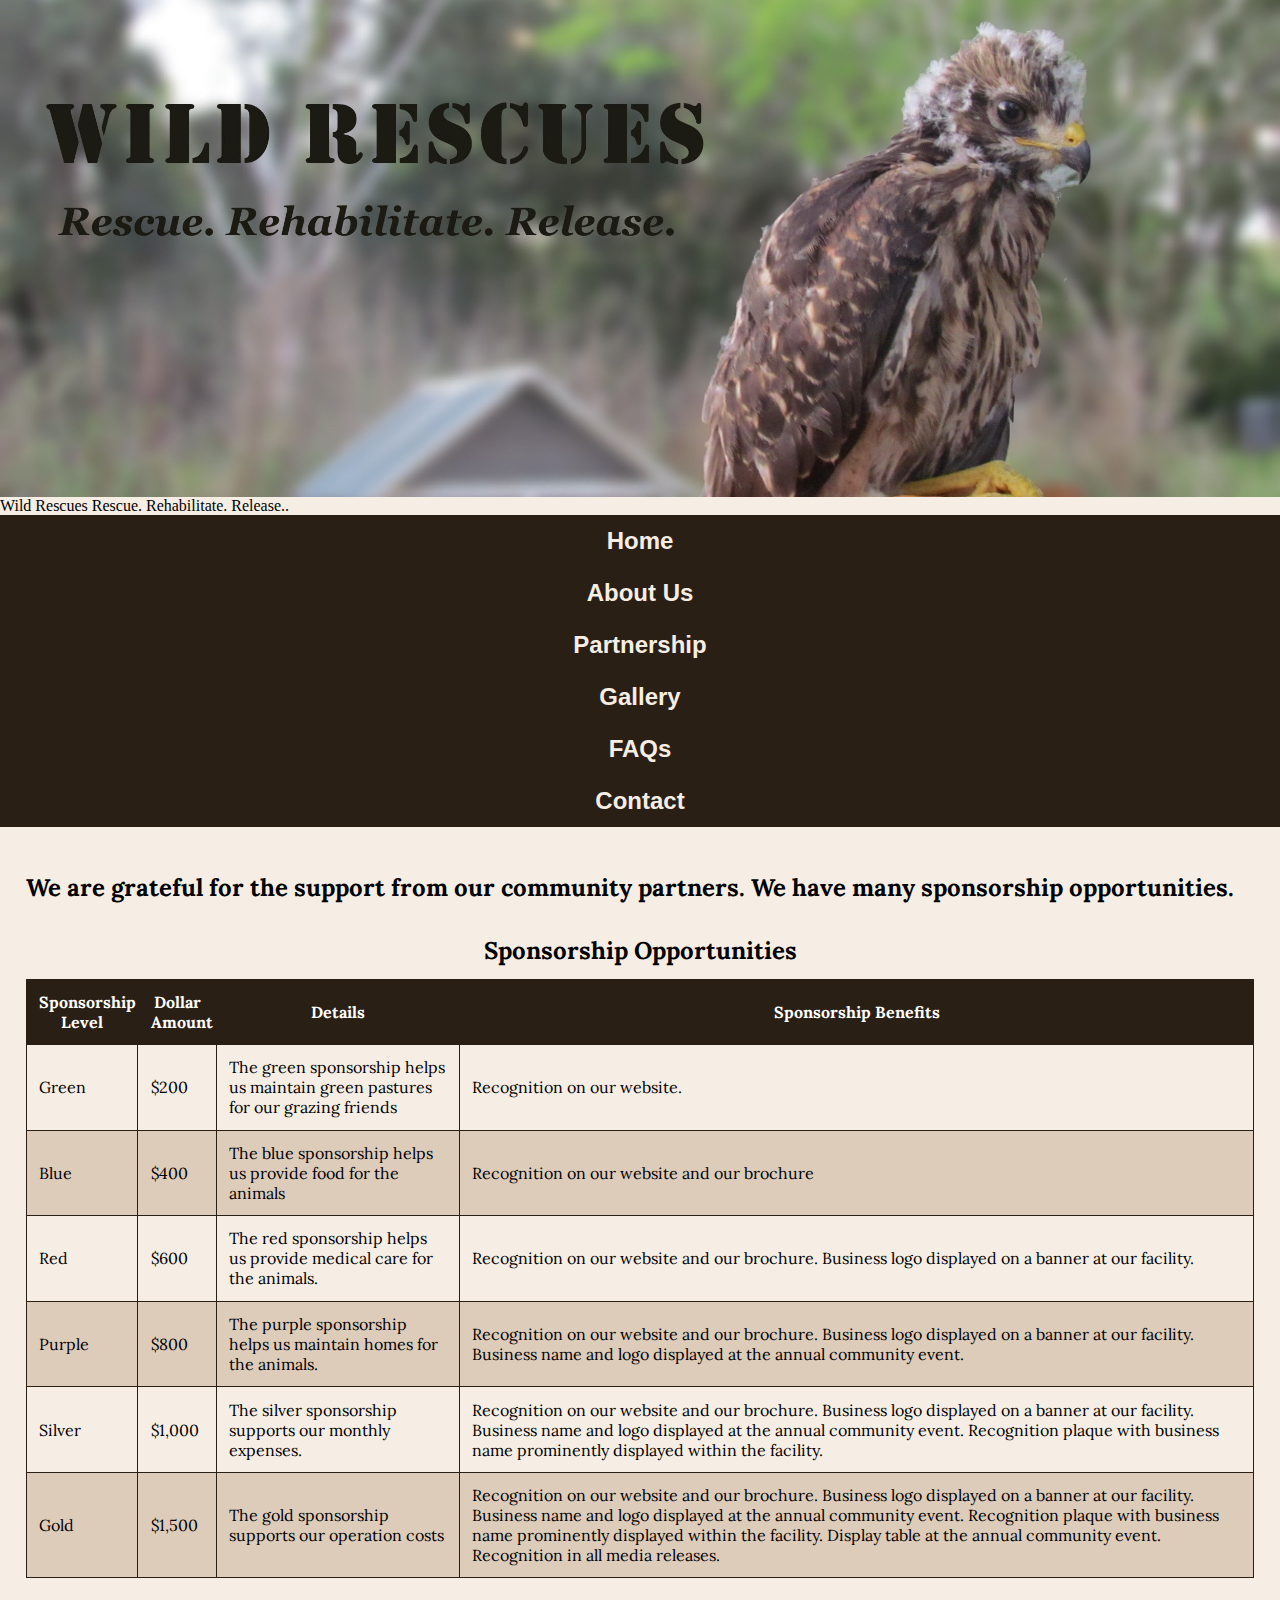
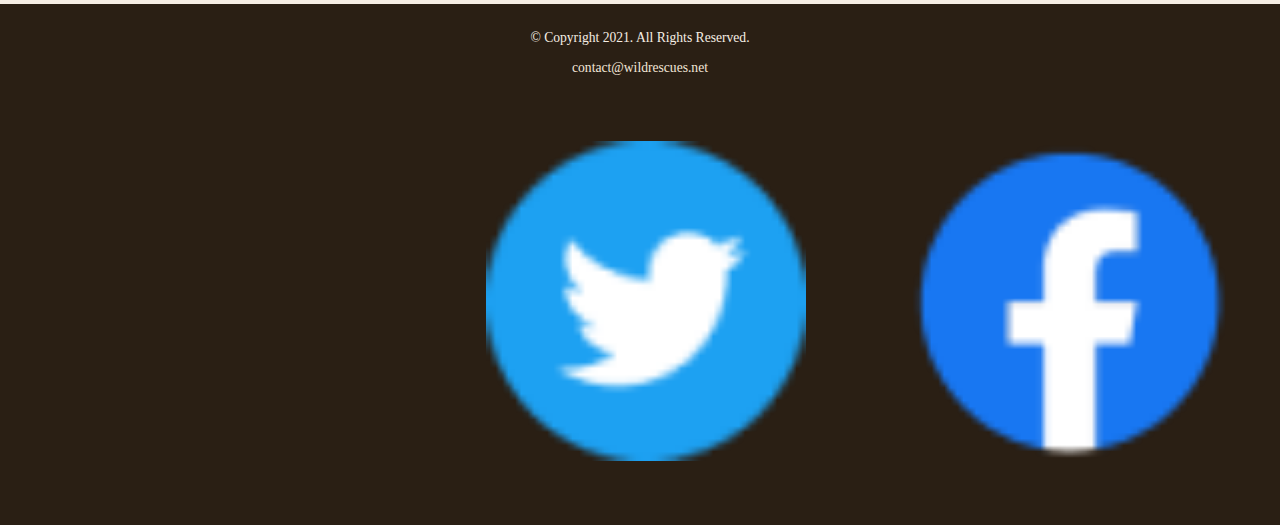
<file: partnership.html>
<!DOCTYPE html>
<!--
  Student Name: Cameron Merkerson
  File Name: partnership.html
  Date: 10/08/2022
  -->
<html lang="en">
<head>
	<title>Sponsorship | Wild Rescues.</title>
	<meta charset="utf-8">
  <meta name="description" content="Partner with us. We have several sponsorship opportunities available.">
  <meta name="viewport" content="width=device-width, initial-scale=1.0">
  <link href="https://fonts.googleapis.com/css2?family=Emblema+One&family=Lora&display=swap" rel="stylesheet">
  <link rel="stylesheet" href="css/styles.min.css">
  <link rel="shortcut icon" href="images/favicon.ico">
<link rel="icon" type="image/png" sizes="32x32" href="images/favicon-32.png">
<link rel="apple-touch-icon" sizes="180x180" href="images/apple-touch-icon.png">   
<link rel="icon" sizes="192x192" href="images/android-chrome-192.png">
</head>
<body>
   <!-- Skip to Content Link -->  
<a class="skip" href="#content">Skip to Content</a>

      <div id="wrapper">
        <!-- Mobile Nav -->
     <nav class="mobile-nav" class="tab-desk">
    <div id="nav-links">
        <a href="index.html">Home</a>
        <a href="about.html">About Us</a>
        <a href="partnership.html">Partnership</a>
        <a href="gallery.html">Gallery</a>
        <a href="faqs.html">FAQs</a>
        <a href="contact.html">Contact Us</a>
    </div>
        <a class="nav-icon" onclick="menu()">
            <div id="icon">&#9776;</div>
        </a>
        </nav>
      <header>  
              <div class="tab-desk">
              <div class="mobile"> <h1>&#128062; Wild Rescues</h1> <h3>Rescue. Rehabilitate. Release.</h3></div>
                <img src="images/baby-hawk.jpg" alt="rescued baby hawk">
                Wild Rescues
                Rescue. Rehabilitate. Release..
              </div>
            </header>
            <nav>
              <ul>
                <li><a href="index.html"> Home</a> </li>
                <li><a href="about.html">About Us</a> </li>
                <li><a href="partnership.html">Partnership</a> </li>
                <li><a href="gallery.html">Gallery</a> </li>
                <li><a href="faqs.html">FAQs </a> </li>
                <li><a href="contact.html">Contact</a></li>
              </ul>

            </nav>
          <main id="content">
            <!-- Use the main area to add the main content to the webpage -->
            <h2>We are grateful for the support from our community partners. We have many sponsorship opportunities.</h2>
            <div class="mobile-tablet">
              <h3>Sponsorship Levels</h3>
              <p>Green: $200</p>
              <p>Blue: $400</p>
              <p>Red: $600</p>
              <p>Purple: $800</p>
              <p>Silver: $1,000</p>
              <p>Gold: $1,500</p>
              <p>Each sponsorship supports our animals and operations. Business recognition is given at every sponsorship level. Contact us today to become a sponsor.</p>
            </div>
            <div id="partner" class="desktop">
            <table> <caption>Sponsorship Opportunities
              <tr>
                <th>Sponsorship Level</th>
                <th>Dollar Amount	</th>
                <th>Details</th>
                <th>Sponsorship Benefits</th>
              </tr>
              <tr>
                <td>Green</td>
                <td>$200</td>
                <td>The green sponsorship helps us maintain green pastures for our grazing friends</td>
                <td>Recognition on our website.</td>
              </tr>
              <tr>
                <td>Blue</td>
                <td>$400</td>
                <td>The blue sponsorship helps us provide food for the animals</td>
                <td>Recognition on our website and our brochure</td>
              </tr>
              <tr>
                <td>Red</td>
                <td>$600</td>
                <td>The red sponsorship helps us provide medical care for the animals.</td>
                <td>Recognition on our website and our brochure. Business logo displayed on a banner at our facility.</td>
              </tr>
              <tr>
                <td>Purple</td>
                <td>$800</td>
                <td>The purple sponsorship helps us maintain homes for the animals.</td>
                <td>Recognition on our website and our brochure. Business logo displayed on a banner at our facility. Business name and logo displayed at the annual community event.	</td>
              </tr>
              <tr>
                <td>Silver</td>
                <td>$1,000</td>
                <td>The silver sponsorship supports our monthly expenses.	</td>
                <td>Recognition on our website and our brochure. Business logo displayed on a banner at our facility. Business name and logo displayed at the annual community event. Recognition plaque with business name prominently displayed within the facility.	</td>
              </tr>
              <tr>
                <td>Gold</td>
                <td>$1,500</td>
                <td>The gold sponsorship supports our operation costs</td>
                <td>Recognition on our website and our brochure. Business logo displayed on a banner at our facility. Business name and logo displayed at the annual community event. Recognition plaque with business name prominently displayed within the facility. Display table at the annual community event. Recognition in all media releases.
        </td>
              </tr>
            </table>
            </div>
          </main>
  <footer>
    <p>&copy; Copyright 2021. All Rights Reserved.</p>
    <p><a href="mailto:contact@wildrescues.net">contact@wildrescues.net</a></p> 
    <div class="copyright">
      <p></p>
      <p></p>
    </div>
    <div class="social">
      <a href=https://www.facebook.com target="_blank"><img src="images/facebook-logo.png" alt="Facebook logo"></a>
      <a href=https://www.twitter.com target="_blank"><img src="images/twitter-logo.png" alt="Twitter logo"></a>
    </div>
  </footer>
      <script src="scripts/script.js"></script>
</body>
</file>
<file: css/styles.min.css>
/*
  Author: Cameron Merkerson
  File Name: styles.css
  Date: 10/22/2022
*/

/* CSS Reset*/
body, header, nav, main, footer, img, h1, h3, ul, aside, figure, figcaption {
margin: 0;
border: 0;
padding: 0;
}

/* Style rules for body and images*/
body {
  background-color: #f6eee4;
}

img {
  max-width: 100%;
  display: block;
}

/* Style rules for skip navigation link */
.skip {
    position: absolute;
    left: -999px;
}
 
.skip:focus {
    color: #fff;
    background-color: #2a1f14;
    text-decoration: none;
    padding: 0.5%;
    top: auto;
    left: auto;
    right: 1px;
    z-index: 1;
}
/* Style rule mobile viewport.


Style rules to show mobile class and hide tab-desk class. */
.mobile {
  display: block;
}
.mobile-tablet {

}
.tab-desk {
  display: none;
}
.desktop {

}


/* Style rules for header area*/
.mobile h1 {
  padding: 15.6875px;
  text-align: center;
  font-family: 'Emblema One', cursive;

}

.mobile h3 {
  padding: 15.6875px;
  text-align: center;
  font-family: 'Lora', serif;
}
/* Style rules for navigation area*/
nav {
  background-color: #2a1f14;
}



nav li a {
  display: block;
  color: #f6eee4;
  text-decoration: none;
}



.mobile-nav a {
    color: #fff;
    text-align: center;
    font-size: 2em;
    text-decoration: none;
    padding: 3%;
    display: block;
}
 
.mobile-nav a.nav-icon {
    display: block;
    position: absolute;
    left: 0;
    top: 0;
    color: #f6eee4;
    padding: 2%;
}
 
.nav-icon div { 
    height: 40px;
    width: 40px;
    color: #2a1f14; 
} 
/* Style rules for main content*/
main {
  padding: 2%;
  font-family: 'Lora', serif;
}

main p {
  font-size: 1.25em;

}

main h3 {
  padding: 15.0625px 0px 0px;
}

main ul {
  list-style: square;
}

/*Style rules for class and id selector*/
.link {
  color: #4d3319;
  font-weight: bold;
  font-style: italic;
  text-decoration: none;
}

.action {
  font-size: 1.75em;
  font-weight: bold;
  text-align: center;
}

.round {
  border-radius: 6px;
}

aside {
  text-align: center;
  font-size: 1.5em;
  font-weight: bold;
  text-shadow: 4px 4px 10px #c5a687;
}

figure {
  border: 4px solid #2a1f14;
  box-shadow: 6px 6px 10px #c5a687;
  max-width: 400px;
  margin: 2% auto;
}

figcaption {
  padding: 2%;
  border-top: 4px solid #2a1f14;
}

#info ul {
  margin-left: 10%;
}

#contact {
  text-align: center;
}

#form h2 {

}

.tel-link {
  background-color: #2a1f14;
  padding: 2%;
  width: 80%;
  margin: 0 auto;
  text-align: center;
}

.tel-link a {
  color: #f6eee4;
  font-weight: bold;
  text-decoration: none;
}

#questions p { 
    cursor: pointer;
}
 
#answer {
    text-align: center;
    font-weight: bold;
    width: 80%;
    margin: 0 auto;
}
 
#answer h2 { 
    display: none;
}
/* Style rules for form elements*/
fieldset, input, textarea {
  bottom margin: 2%;
}

fieldset legend {
  font-weight: bold;
  font-size: 1.25em;
}

label {
   display: block;
   padding-top: 2%;
 }
form #submit {
  margin: 0 auto;
  padding: 2%;
  display: block;
  background-color: #78593a;
  color: #f6eee4;
  font-size: 1.25em;
  border-radius: 10px;

}
/* Style rule for footer content*/
footer {
  text-align: center;
  font-size: 0.85em;
  background-color: #2a1f14;
  color: #f6eee4;
  padding: 1% 0%;
}

footer a {
  color:#f3e6d8;
  text-decoration: none;
}

.social img {
  display: inline-block;
  padding: 4%;
}

/* Media Query for Tablet Viewport */
@media screen and (min-width: 620px), print {
  /* Tablet Viewport: Show tab-desk class, hide mobile class */
.tab-desk {
  display: block;
}
.mobile {
  display: none;
}

.mobile-nav {
  display: none;
}

nav ul {
  list-style: none;
  text-align: center;
}

nav li {
  font-family: Geneva, Arial, sans-serif;
  font-weight: bold;
}

.grid {
  display: grid;
  grid-template-columns: auto auto;
  grid-gap: 10px;
}
aside {
  grid-column: 1 / span 2;
}
/*Tablet Viewport: Style rule for form element*/
form {
  width: 70%;
  margin: 0 auto;
}
/* Style rules for table */
table {
  border: 1px solid #2a1f14;
  border-collapse: collapse;
  margin: 0 auto;
}
caption {
  font-size: 1.5em;
  font-weight: bold;
  padding: 1%;

}

th, td {
  border: 1px solid #2a1f14;
  padding: 1%;
}

th {
  background-color: #2a1f14;
  color: white;
  padding: 1%;
}
 tr:nth-child(odd) {
   background-color: #deccba;
 }


/* Media Query for Desktop Viewport */
@media screen and (min-width: 1000px), print {
/* Desktop Viewport: Show desktop class, hide mobile-tablet class */

.mobile-tablet {
  display: none;
}

nav li {
    font-size: 1.5em;
  }
nav li a {
    padding-top: 0.5em;
    padding-bottom: 0.5em;
    padding-left: 1.5em;
    padding-right: 1.5em;
}
nav li a:hover {
    color: #2a1f14;
    background-color: #f6eee4;
    opacity: 0.5;
}
.grid {
  grid-template-columns: auto auto auto;
  grid-gap: 30px;
}
aside {
  grid-column: 1 / span 3;
  font-size: 2em;
}
/* Desktop Viewport: Style rules for table element */
form {
  width: auto;
}
/* Desktop Viewport: Style rules for form elements */

form-grid {
  display: grid;
  grid-template-columns: auto auto;
  grid-gap: 20px;
}
.btn {
  grid-column: 1 / span 2;
  }

/* Media Query for Large Desktop Viewports */
@media screen and (min-width: 1921px), print {
body {
  background: linear-gradient(#f6eee4, #78593a);
}
#wrapper {
  width: 1921px;
  margin-top: 0;
  margin-bottom: -14px;
  margin-right: auto;
  margin-left: auto;
}
main {
  background-color: #f6eee4;
}
.grid {
  grid-template-columns: auto auto auto auto;
}
aside {
  grid-column: 1 / span 4;
  font-size: 3em;
}
}

/* Desktop Viewport: Style rules for the main content */
#info ul {
  margin-left: 5%;
}
}

.tel-link {
  background-color: #2a1f14;
  padding: 2%;
  width: 80%;
  margin: 0 auto;
  text-align: center;
}

.tel-link a {
  color: #f6eee4;
  font-weight: bold;
  text-decoration: none;

}
/* Style rule for footer content*/
footer {
  text-align: center;
  font-size: 0.85em;
  background-color: #2a1f14;
  color: #f6eee4;
  padding: 1% 0%;
}

footer a {
  color:#f3e6d8;
  text-decoration: none;
}

footer {
  overflow: auto;
}

.copy {
  float: left;
  width: 65%;
}
.social img {
  float: right;
  width: 25%;
}
}
</file>
